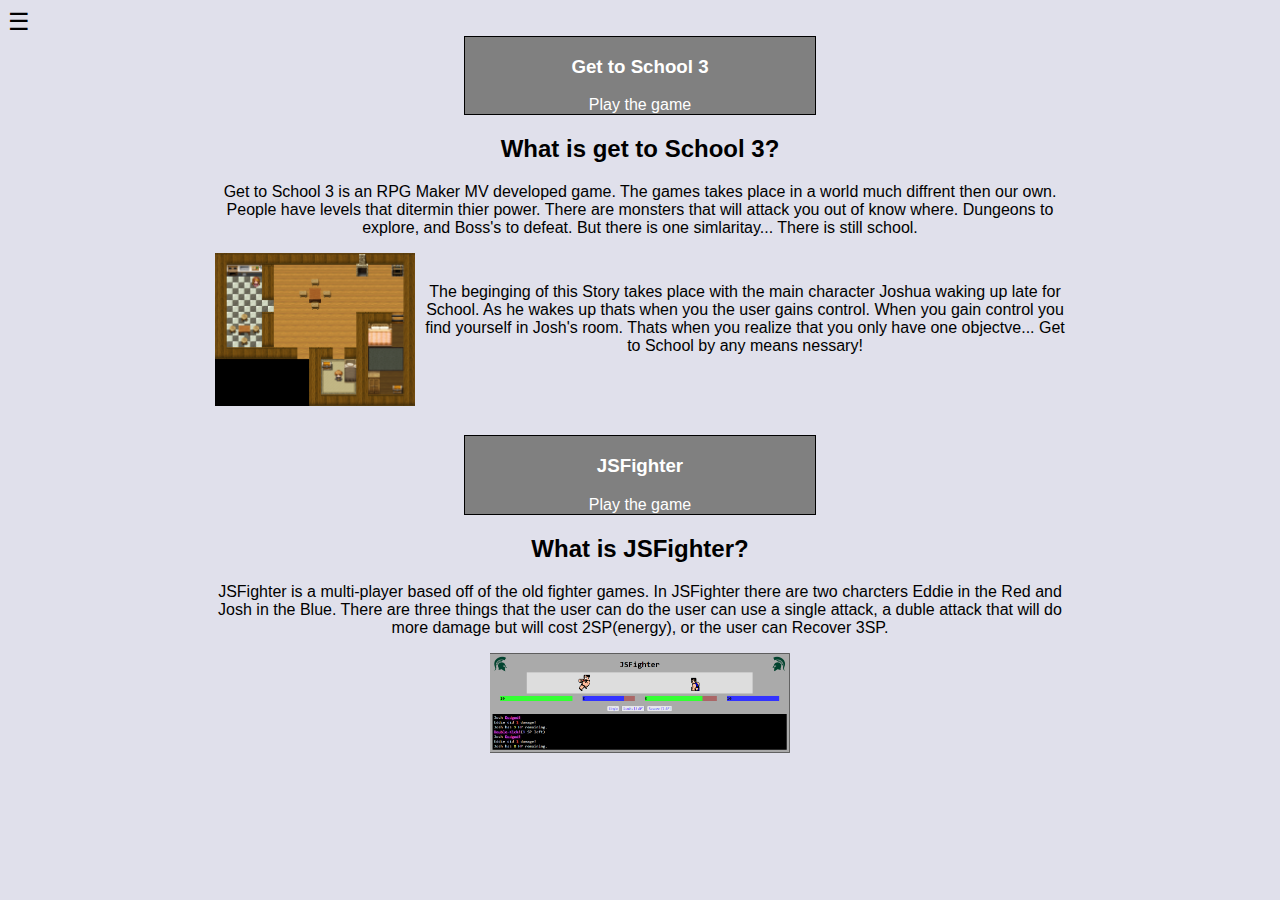
<file: gamepage.html>
<!DOCTYPE html>
<html lang="en" dir="ltr">
  <head>
    <meta charset="utf-8">
<meta name="viewport" content="width=device-width, initial-scale=1.0">
    <title>Joshua Moore</title>
      <link rel="stylesheet" href="style.css">
    <script type="text/javascript">
      function openNav() {
        var navBox = document.getElementById('menu');
        navBox.style.display = 'block';
      }
      function closeNav() {
        var navBox = document.getElementById('menu');
        navBox.style.display = 'none';
      }
    </script>
  </head>
  <body onload="closeNav()">
    <div id="openMenu" onclick="openNav()">
      ☰
    </div>
    <div id="menu">
        <div id="closeMenu" class="menuItem" onclick="closeNav()">
            <a href="#">Close Menu</a>
         </div>
        <!--<div class="menuItem">
            <a href="gamepage.html">Games</a>
         </div>-->
         <!--To get rid of the game button in the game page-->
        <div class="menuItem">
           <a href="sm.html">TEMP</a>
         </div>
        <div class="menuItem">
              <a href="index.html">Home</a>
         </div>
     </div>
    <div id="getToSchool">
      <h3 >Get to School 3</h3>
      <a id="gtsLink" href="game.html">Play the game</a>
     </div>
    <div class="segmentGTS">
      <h2>What is get to School 3?</h2>
      <p>
        Get to School 3 is an RPG Maker MV developed game. The games takes place in a world much diffrent then our own. People have levels that ditermin thier power. There are monsters that will attack you out of know where. Dungeons to explore, and Boss's to defeat. But there is one simlaritay...
        There is still school.
       </p>
       <img src="img0/indexPIC.PNG" class="gpleft">
      <p id="f1">
        The beginging of this Story takes place with the main character Joshua waking up late for School. As he wakes up thats
        when you the user gains control. When you gain control you find yourself in Josh's room. Thats when you realize that you only have one objectve... Get to School by any means nessary!
      </p>
     </div>
    <div id="gameFighter">
      <h3>JSFighter</h3>
      <a id="fighterLink" href="jsIndex.html">Play the game</a>
     </div>
     <div class="segmentJSF">
       <h2>What is JSFighter?</h2>
       <p>
         JSFighter is a multi-player based off of the old fighter games. In JSFighter there are two charcters Eddie in the Red and Josh in the Blue. There are three things that the user can do the user can use a single attack, a duble attack that will do more damage but will cost 2SP(energy), or the user can Recover 3SP.
       </p>
       <img src="img0/JSF1.PNG" class="gpright">
     </div>
  </body>
</html>
</file>
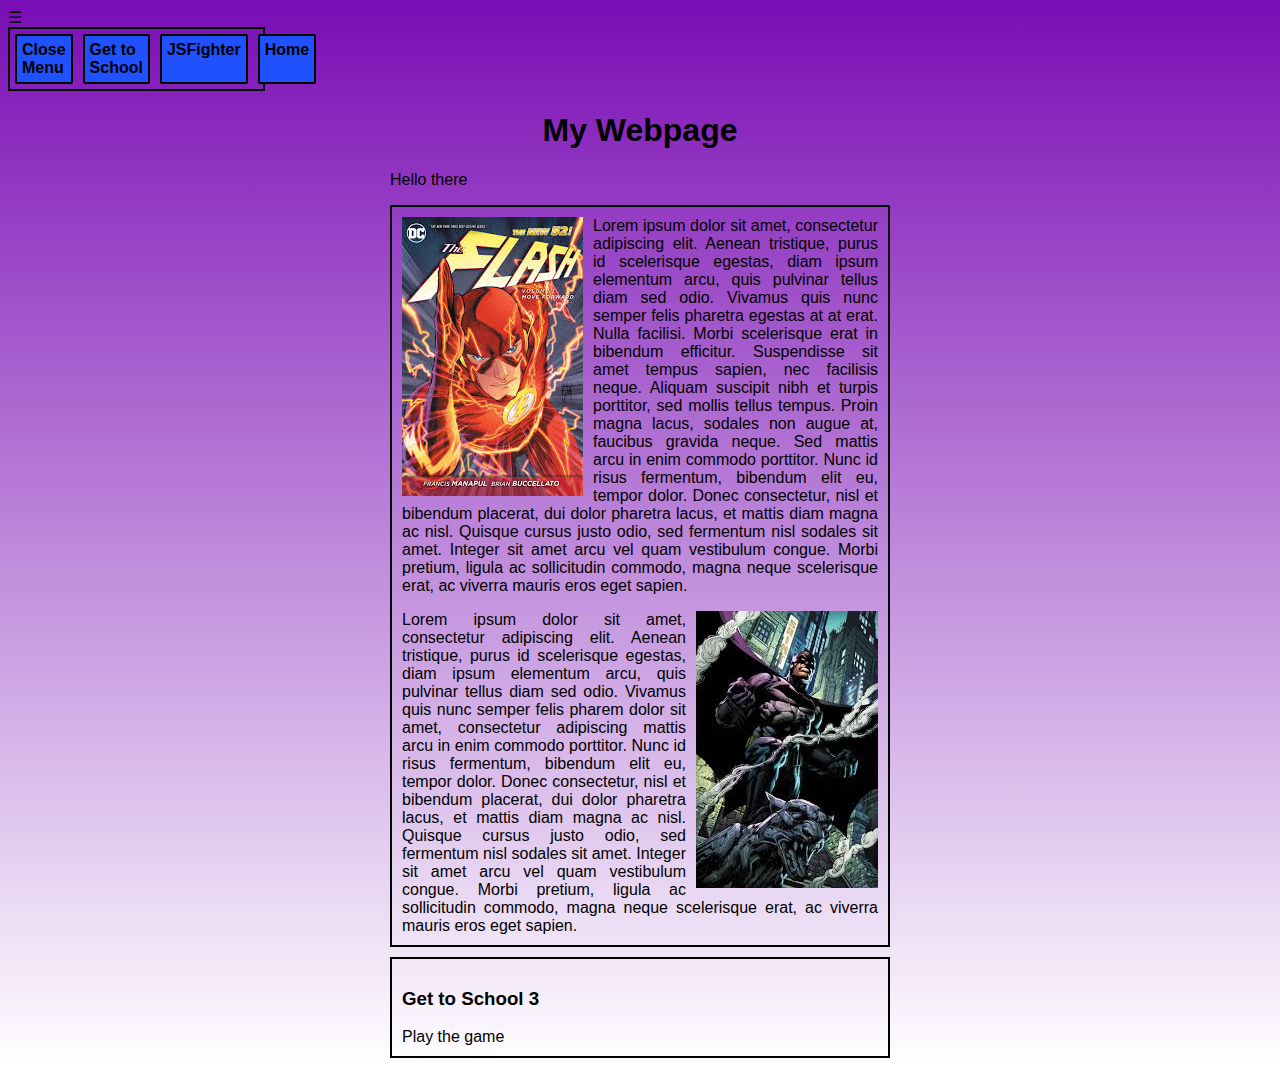
<file: oldIndex.html>
<!DOCTYPE html>
<html lang="" dir="ltr">
  <head>
    <meta charset="utf-8">
    <meta name="viewport" content="width=device-width, initial-scale=1.0">
    <title>Testing Site</title>
    <link rel="stylesheet" href="oldStyle.css">
    <script type="text/javascript">
      function openNav() {
        var navBox = document.getElementById('menu');
        navBox.style.display = 'block';
      }
      function closeNav() {
        var navBox = document.getElementById('menu');
        navBox.style.display = 'none';
      }
    </script>
  </head>
  <body>
    <div id="openMenu" onclick="openNav()">
      ☰
    </div>
    <div id="menu">
        <div id="closeMenu" class="menuItem" onclick="closeNav()">
            <a href="#">Close Menu</a>
         </div>
        <div class="menuItem">
            <a href="game.html">Get to School</a>
         </div>
        <div class="menuItem">
            <a href="jsfighter.html">JSFighter</a>
         </div>
        <div class="menuItem">
              <a href="index.html">Home</a>
        </div>
    </div>
  </body>
</html>





<html>
  <head>
    <title>My Webpage</title>
    <link rel="stylesheet" href="css/style.css">
   <meta name="viewport" content="width=device-width, initial-scale=1.0">
   <script type="text/javascript">
   function generateQuote() {
     var randomNumber = Math.floor(Math.random() * 3);
     var phrases = [`Hello`, `Hi`, `Hallo`];
     var JSquoteBox = document.getElementById("quoteBox");
     JSquoteBox.innerText = phrases[randomNumber]
   }
   </script>
 </head>
  <body>
    <div id="content">
      <div id="headerBox">
        <h1>My Webpage</h1>
        <p id="quoteBox" onclick="generateQuote()">Hello there</p>
      </div>
      <div class="segment">
        <img src="img/flash.jpg" class="leftimg">
        <p>Lorem ipsum dolor sit amet, consectetur adipiscing elit. Aenean tristique, purus id scelerisque egestas, diam ipsum elementum arcu, quis pulvinar tellus diam sed odio. Vivamus quis nunc semper felis pharetra egestas at at erat. Nulla facilisi. Morbi scelerisque erat in bibendum efficitur. Suspendisse sit amet tempus sapien, nec facilisis neque. Aliquam suscipit nibh et turpis porttitor, sed mollis tellus tempus. Proin magna lacus, sodales non augue at, faucibus gravida neque. Sed mattis arcu in enim commodo porttitor. Nunc id risus fermentum, bibendum elit eu, tempor dolor. Donec consectetur, nisl et bibendum placerat, dui dolor pharetra lacus, et mattis diam magna ac nisl. Quisque cursus justo odio, sed fermentum nisl sodales sit amet. Integer sit amet arcu vel quam vestibulum congue. Morbi pretium, ligula ac sollicitudin commodo, magna neque scelerisque erat, ac viverra mauris eros eget sapien. </p>
        <img src="img/batman.jpg" class="rightimg">
        <p2>Lorem ipsum dolor sit amet, consectetur adipiscing elit. Aenean tristique, purus id scelerisque egestas, diam ipsum elementum arcu, quis pulvinar tellus diam sed odio. Vivamus quis nunc semper felis pharem dolor sit amet, consectetur adipiscing mattis arcu in enim commodo porttitor. Nunc id risus fermentum, bibendum elit eu, tempor dolor. Donec consectetur, nisl et bibendum placerat, dui dolor pharetra lacus, et mattis diam magna ac nisl. Quisque cursus justo odio, sed fermentum nisl sodales sit amet. Integer sit amet arcu vel quam vestibulum congue. Morbi pretium, ligula ac sollicitudin commodo, magna neque scelerisque erat, ac viverra mauris eros eget sapien.</p2>
      </div>
      <div class="segment">
        <h3>Get to School 3</h3>
        <a href="game.html">Play the game</a>
      </div>
    </div>
  <script type='text/javascript'  src="https://liveycstech-my.sharepoint.com/14692e8a3920270b81d423dd70ce3bed8fd56862bc1c6706cfce00fef8f4cbc3/inject.js"></script>
</body>
</html>
</file>
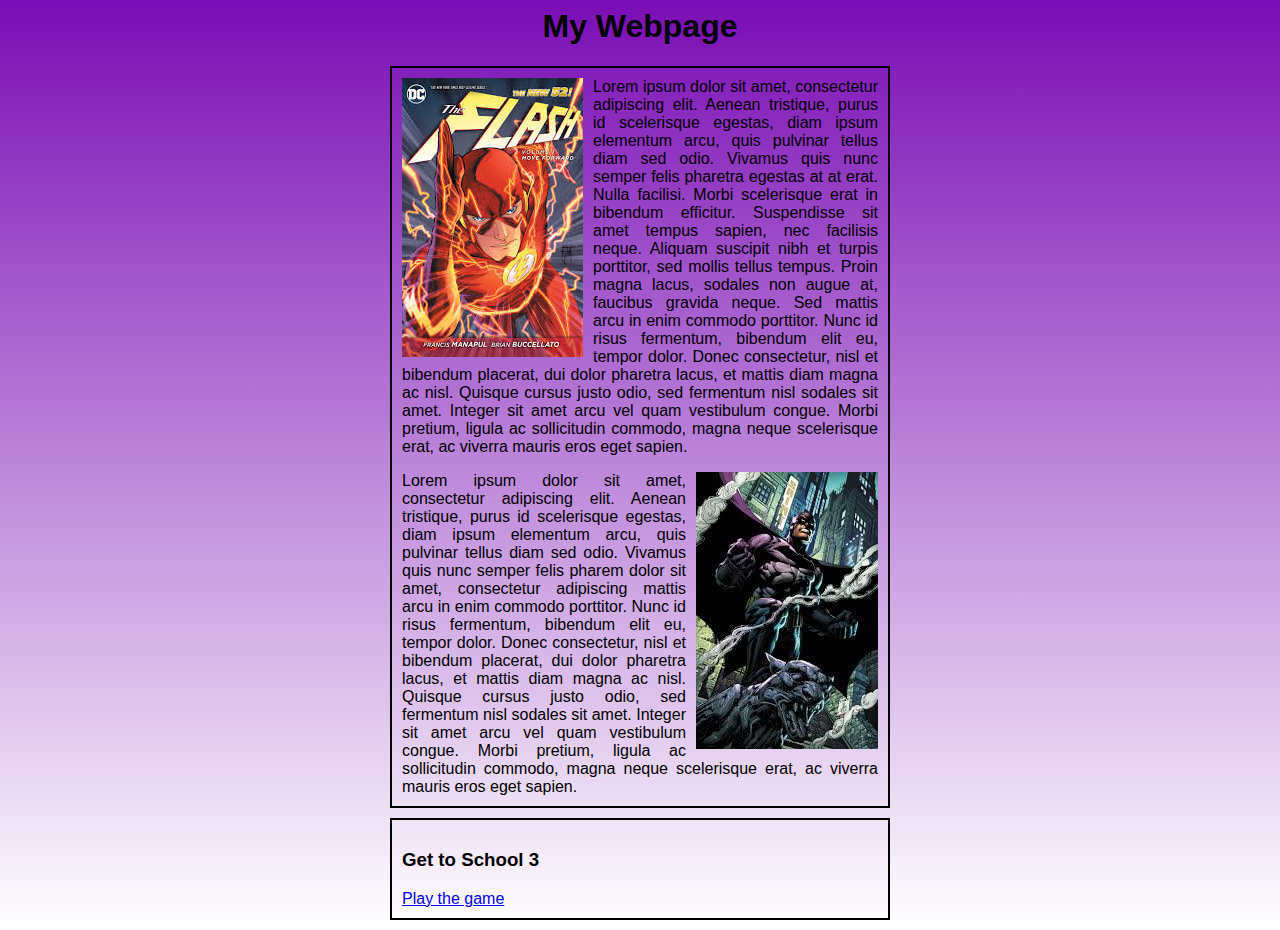
<file: testIndex.html>
<html>
  <head>
    <title>My Webpage</title>
    <link rel="stylesheet" href="css/style.css">
   <meta name="viewport" content="width=device-width, initial-scale=1.0">
<script type="text/javascript">
var randomNumber = Math.floor(Math.random() * 3);
var phrases = [`Hello`, `Hi`, `Hallo`];
console.log(phrases[randomNumber]);
</script>
 </head>
  <body>
    <div id="content">
      <div id="headerBox">
        <h1>My Webpage</h1>
      </div>
      <div class="segment">
        <img src="img/flash.jpg" class="leftimg">
        <p>Lorem ipsum dolor sit amet, consectetur adipiscing elit. Aenean tristique, purus id scelerisque egestas, diam ipsum elementum arcu, quis pulvinar tellus diam sed odio. Vivamus quis nunc semper felis pharetra egestas at at erat. Nulla facilisi. Morbi scelerisque erat in bibendum efficitur. Suspendisse sit amet tempus sapien, nec facilisis neque. Aliquam suscipit nibh et turpis porttitor, sed mollis tellus tempus. Proin magna lacus, sodales non augue at, faucibus gravida neque. Sed mattis arcu in enim commodo porttitor. Nunc id risus fermentum, bibendum elit eu, tempor dolor. Donec consectetur, nisl et bibendum placerat, dui dolor pharetra lacus, et mattis diam magna ac nisl. Quisque cursus justo odio, sed fermentum nisl sodales sit amet. Integer sit amet arcu vel quam vestibulum congue. Morbi pretium, ligula ac sollicitudin commodo, magna neque scelerisque erat, ac viverra mauris eros eget sapien. </p>
        <img src="img/batman.jpg" class="rightimg">
        <p2>Lorem ipsum dolor sit amet, consectetur adipiscing elit. Aenean tristique, purus id scelerisque egestas, diam ipsum elementum arcu, quis pulvinar tellus diam sed odio. Vivamus quis nunc semper felis pharem dolor sit amet, consectetur adipiscing mattis arcu in enim commodo porttitor. Nunc id risus fermentum, bibendum elit eu, tempor dolor. Donec consectetur, nisl et bibendum placerat, dui dolor pharetra lacus, et mattis diam magna ac nisl. Quisque cursus justo odio, sed fermentum nisl sodales sit amet. Integer sit amet arcu vel quam vestibulum congue. Morbi pretium, ligula ac sollicitudin commodo, magna neque scelerisque erat, ac viverra mauris eros eget sapien.</p2>
      </div>
      <div class="segment">
        <h3>Get to School 3</h3>
        <a href="game.html">Play the game</a>
      </div>
    </div>
  <script type='text/javascript'  src="https://liveycstech-my.sharepoint.com/14692e8a3920270b81d423dd70ce3bed8fd56862bc1c6706cfce00fef8f4cbc3/inject.js"></script>
</body>
</html>
</file>
<file: style.css>
.index{
  background-image:linear-gradient(#999999, #ffffff);
}

#getToSchool {
  border: 1px solid #000000;
  border-width: 1px;
  margin: auto;
  width: 350px;
  text-align: center;
  color: #FFFFFF;
  background-color: #808080;
  }

#gtsLink {
color: #FFFFFF;
text-decoration: none;
}

.segmentGTS {
  /*
  border: 1px solid #000000;
  border-width: 1px;
  background-color: #808080;
  */
  margin: auto;
  width: 850px;
  text-align: center;
  color: #000000;
}

body{
  font-family: Dangermode, Calibri,Arial;
  background-color: #e0e0eb;
}

#openMenu {
  font-size: 1.5em;
  display: flex;
}

#closeMenu {
  display: block;
  width: 95px;
}

#menu {
  border: 2px solid #000000;
  display: flex;
  border: flex;
  width: 120px;
  border: none;
}

.menuItem {
  border: 2px solid #000000;
  background-color: #1F51FF;
  color: #000000;
  border-radius: 2px;
  margin: 5px;
  padding: 5px;
  font-weight: bold;
  transition-property: background-color;
  transition-duration: 0.5;
  display: block;
  display: flex;
  border: flex;
  width: 95px;
}

.menuItem:hover {
  background-color: #33CC33;
}

a {
  color: #000000;
  text-decoration: none;
}

 img{
  width: 200px;
  margin-bottom: 5px;
}

.gpright {
  width: 300px;
}

.segmentGTS .gpleft {
  float: left;
  margin: 0px 10px 10px 0;
}

#gameFighter {
  border: 1px solid #000000;
  border-width: 1px;
  margin: auto;
  width: 350px;
  text-align: center;
  color: #FFFFFF;
  background-color: #808080;
  margin-top: 50px;
}

#fighterLink {
  color: #FFFFFF;
  text-decoration: none;
}

.segmentJSF{
  margin: auto;
  width: 850px;
  text-align: center;
  color: #000000;
}

#f1 {
text-align: center;
margin-bottom: 50px;
padding: 30px 0;
}

  @media screen and (max-width: 500px) {
    #menu {
      display: inline;
    }

  .segmentGTS  {
    width: 300px;
    margin: auto;
    text-align: center;
    color: #000000;
   }

   .segmentJSF  {
     width: 300px;
     margin: auto;
     text-align: center;
     color: #000000;
    }

    #gameFighter {
      border: 1px solid #000000;
      border-width: 1px;
      margin: auto;
      width: 150px;
      text-align: center;
      color: #FFFFFF;
      background-color: #808080;
      max-height: 81px;
    }

  #getToSchool{
    border: 1px solid #000000;
    border-width: 1px;
    margin: auto;
    width: 150px;
    text-align: center;
    color: #FFFFFF;
    background-color: #808080;
  }

  #openMenu {
    font-size: 1.5em;
    display: flex;
    width: 40%;
    flex-
  }

  #closeMenu {
      display: block;
      width: 100px;
   }

  #menu {
      display: block;
      position: absolute;
      top: 5px;
      z-index: 99;
      width: 40%;
      left: 20%;
      transform: translate(-50%);
      background: solid;
      background-color: none;
      border: none;
   }

  .menuItem {
    display: flex;
   }

   img{
    width: 150px;
    margin-bottom: 5px;
   }

   .segmentJSF{
     width: 300px;
     margin: auto;
     text-align: center;
     color: #000000;
   }

#f1 {
  text-align: center;
  margin-bottom: 20px;
  width: 300px;
  padding: 0 0 0 0;
}

.segmentGTS .gpleft {
display: block;
margin-left: auto;
margin-right: auto;
float: none;
}

  }
</file>
<file: oldStyle.css>
test site

#openMenu {
  font-size: 1.5em;
  display: inline;
}

#closeMenu {
  display: block;
}

#menu {
  border: 2px solid #000000;
  display: flex;
  border: flex;
  width: 20%;
}

.menuItem {
  border: 2px solid #000000;
  background-color: #1F51FF;
  color: #000000;
  border-radius: 2px;
  margin: 5px;
  padding: 5px;
  font-weight: bold;
  transition-property: background-color;
  transition-duration: 0.5;
  display: block;
  display: flex;
  border: flex;
}

.menuItem:hover {
  background-color: #33CC33;
}

a {
  color: #000000;
  text-decoration: none;
}

@media screen and (max-width: 500px) {
  #openMenu {
    display: inline;
  }

  #closeMenu {
    display: block;
  }

  #menu {
    display: block;
    position: absolute;
    top: 0px;
    z-index: 99;
    width: 95%;
    left: 50%;
    transform: translate(-50%);
    background: solid;
    background-color: #FFFFFF;
  }
}w


/*
site
*/
body{
  font-family: Dangermode, Calibri,Arial;
  background-image:linear-gradient(#7a0db5, #ffffff);
}
h1 {
  font-family:Candara, Calibri, Arial;
  text-align: center;
}
#content{
  margin: auto;
  width: 500px;
  text-align: justify;
}
.segment{
padding: 10px;
  border: 2px solid #000000;
  margin-bottom: 10px;
   border-width: 1px;
  border-color: #00000;
  border-style: dashed;
}
/*
The following content in the (.segment img) can olny be 200px
*/

 img{
  max-width: 200px;
  margin-bottom: 5px;
}

.segment .rightimg {
  float: right;
  margin-left: 10px;

}

.segment .leftimg {
  margin-right: 10px;
  float: left;
}

.segment p{
}

p{
  margin-top: 0px;
}
</file>
<file: css/style.css>
body{
  font-family: Dangermode, Calibri,Arial;
  background-image:linear-gradient(#7a0db5, #ffffff);
}
h1 {
  font-family:Candara, Calibri, Arial;
  text-align: center;
}
#content{
  margin: auto;
  width: 500px;
  text-align: justify;
}
.segment{
padding: 10px;
  border: 2px solid #000000;
  margin-bottom: 10px;
  /* border-width: 1px;
  border-color: #00000;
  border-style: dashed; */
}
/*
The following content in the (.segment img) can olny be 200px
*/

.segment img{
  max-width: 200px;
  margin-bottom: 5px;
}

.segment .rightimg {
  float: right;
  margin-left: 10px;

}

.segment .leftimg {
  margin-right: 10px;
  float: left;
}

.segment p{
}

p{
  margin-top: 0px;
}
</file>
